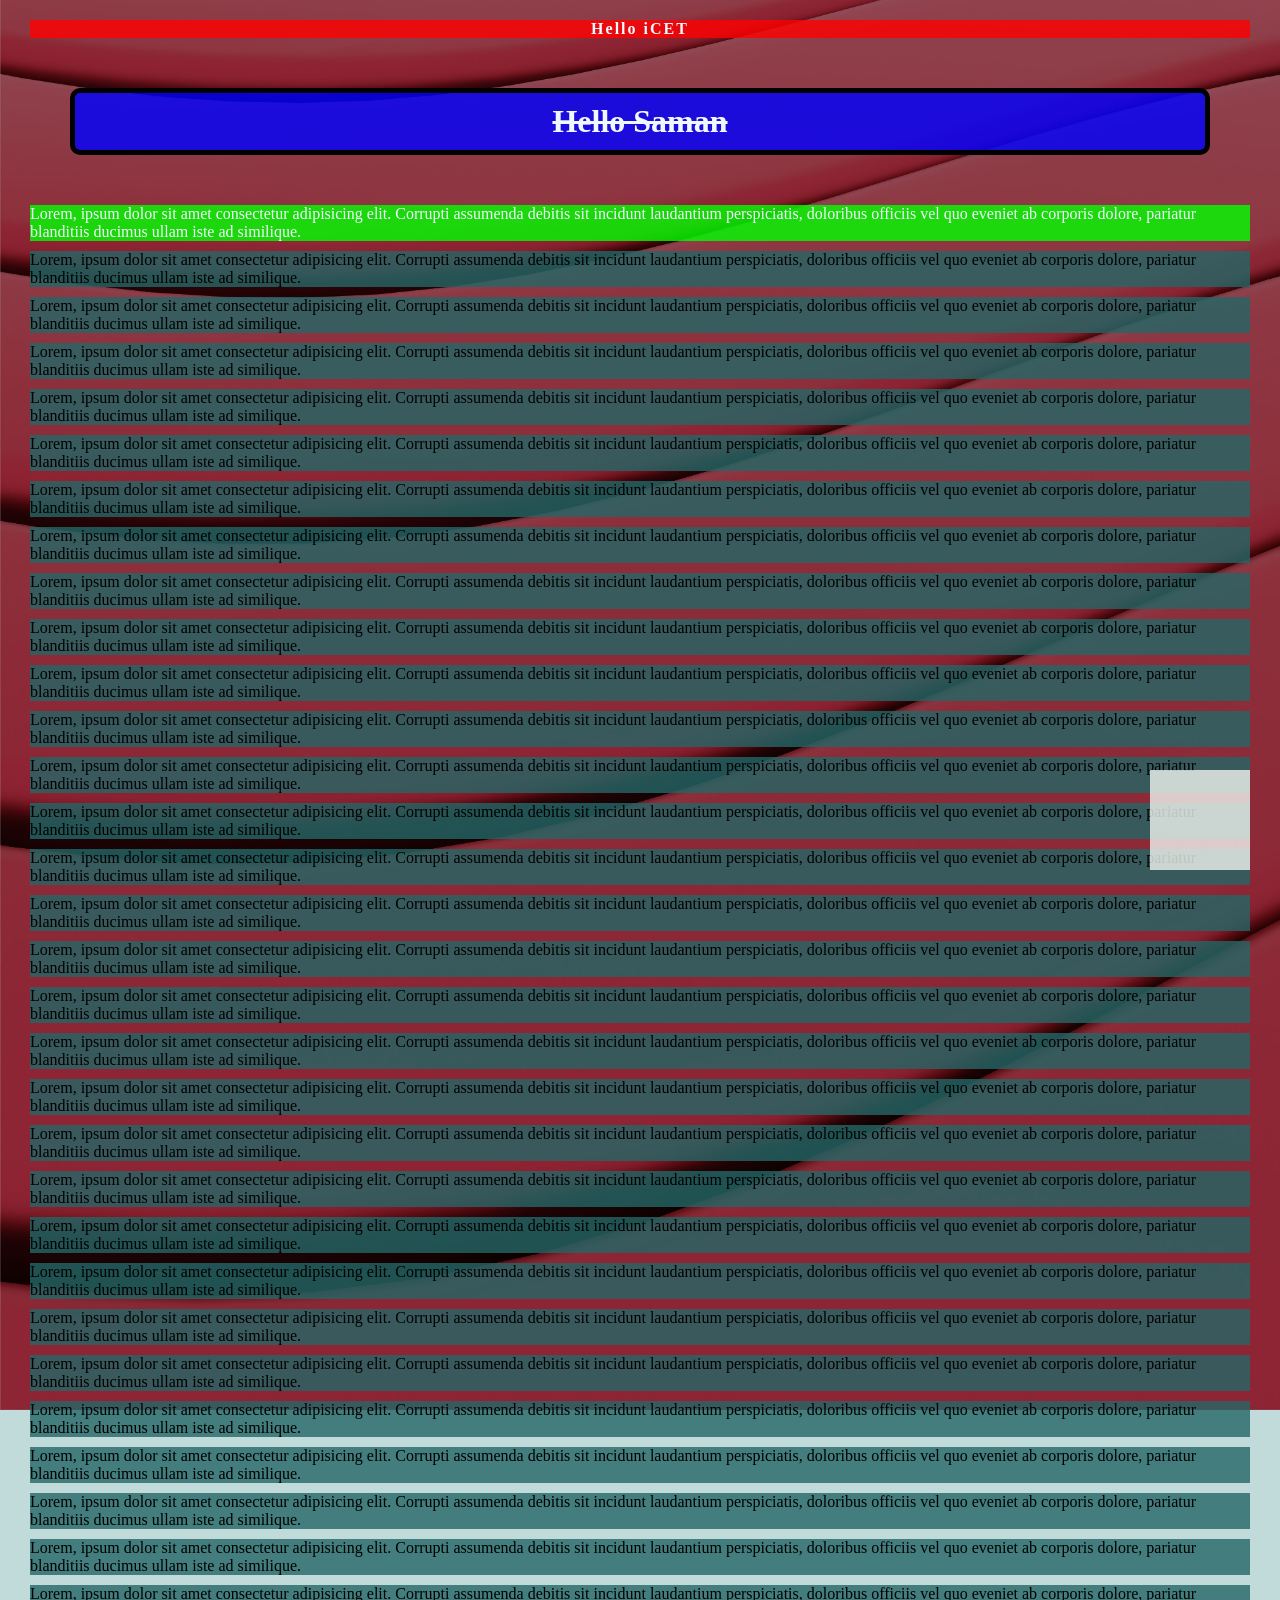
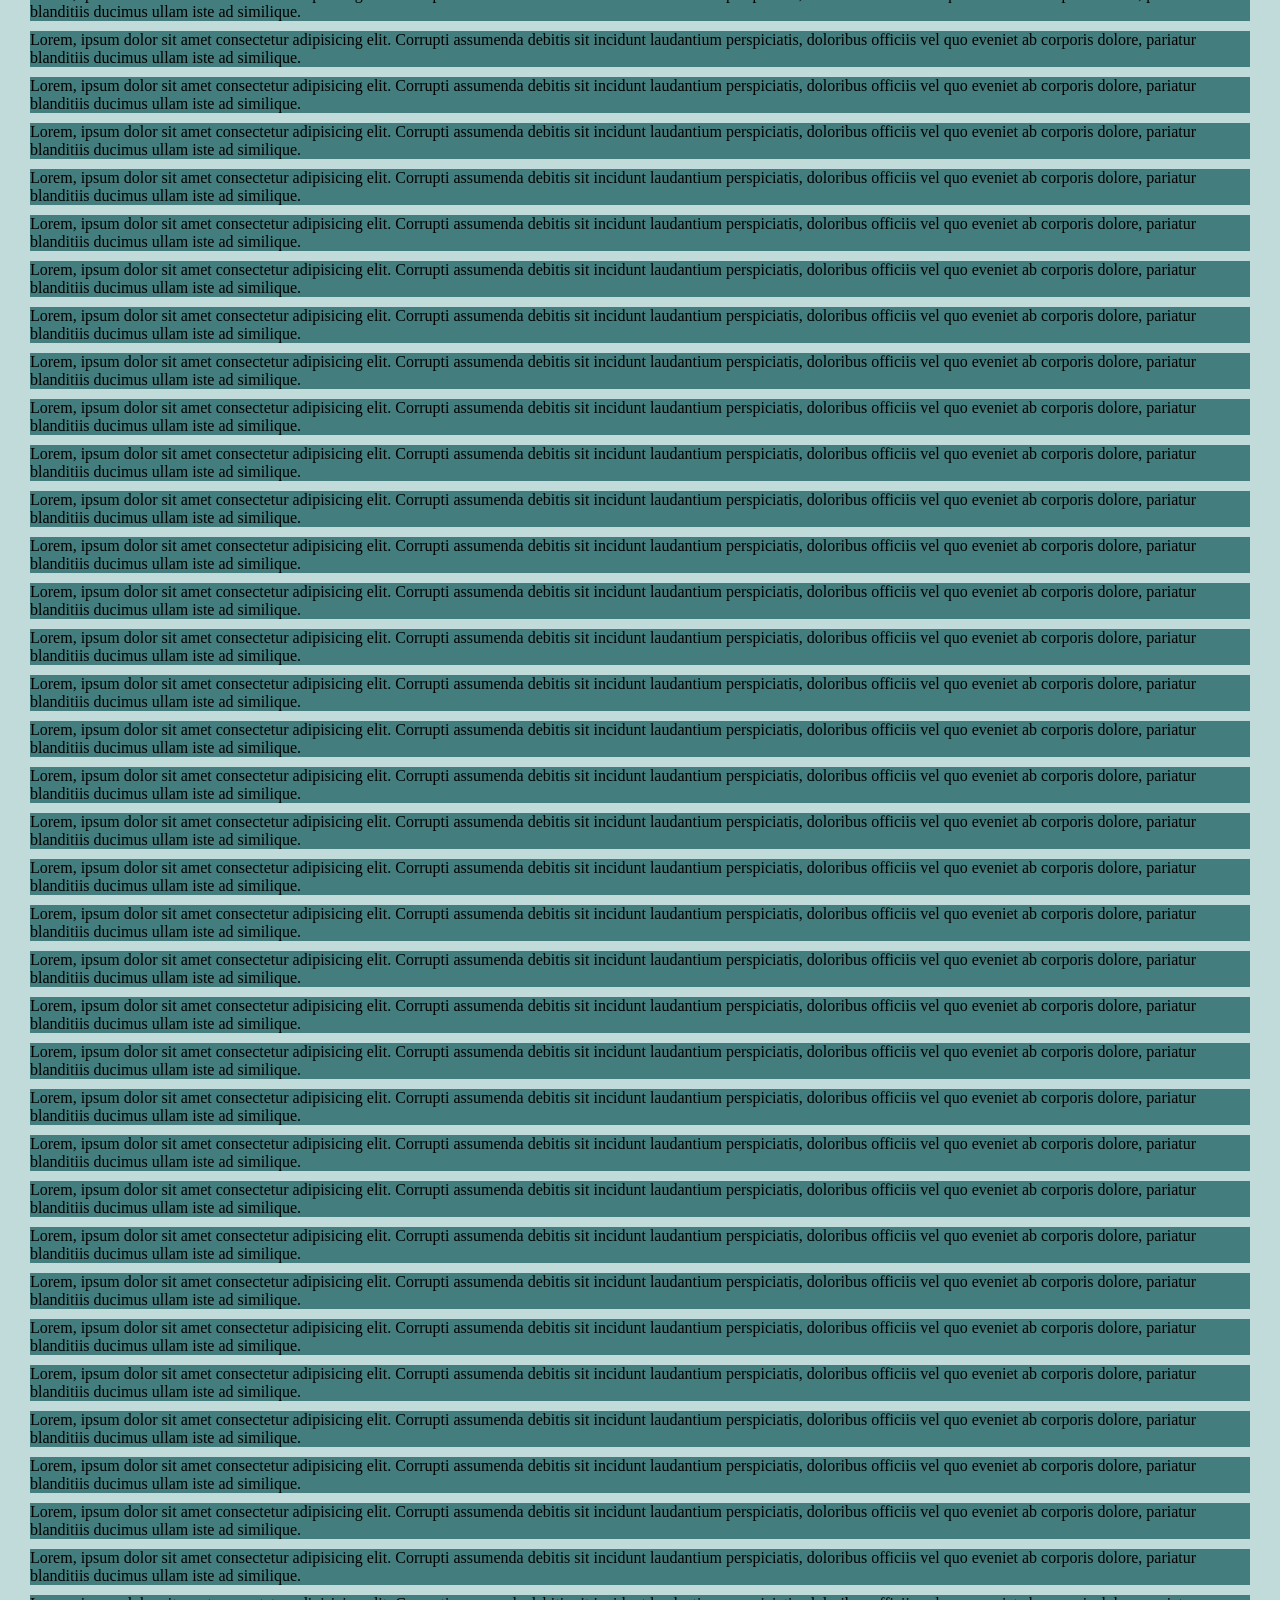
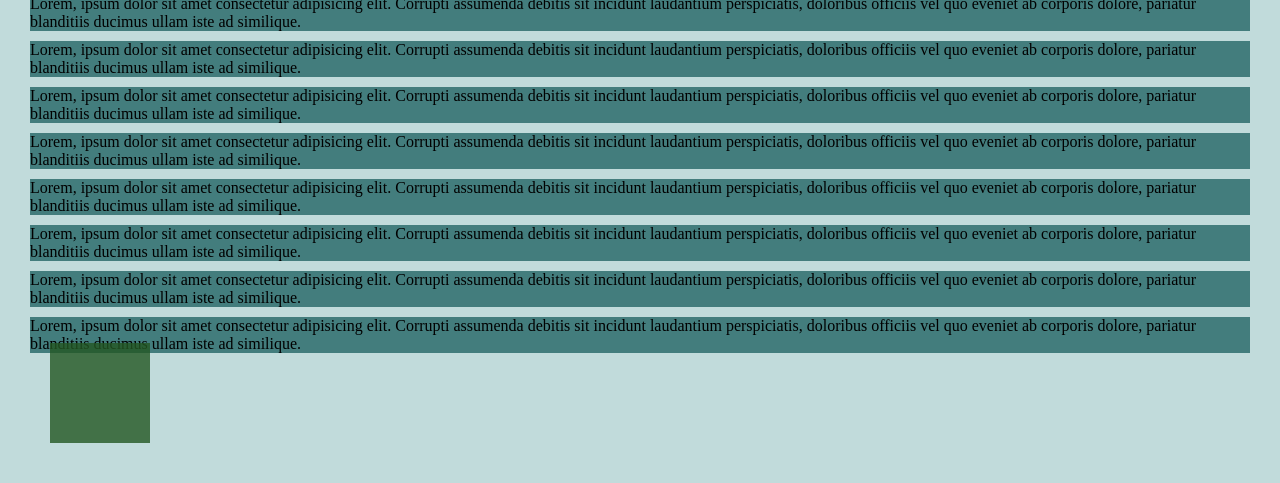
<file: index.html>
<!DOCTYPE html>
<html lang="en">

<head>
    <meta charset="UTF-8">
    <meta name="viewport" content="width=device-width, initial-scale=1.0">
    <title>Document</title>
    <link rel="stylesheet" href="css/style.css">
</head>

<body>

    <h1 class="bg-red-h1">Hello iCET</h1>
    <h1 class="bg-blue-h1">Hello Saman</h1>
    <!-- <h1 class="bg-red-h1">Hello kamal</h1>
    <h1 class="bg-blue-h1">Hello sunil</h1>
    <h1 class="bg-red-h1">Hello lanka</h1> -->

    <p id="bg-paragraph">Lorem, ipsum dolor sit amet consectetur adipisicing elit. Corrupti assumenda debitis sit
        incidunt laudantium perspiciatis, doloribus officiis vel quo eveniet ab corporis dolore, pariatur blanditiis
        ducimus ullam iste ad similique.</p>
    <p>Lorem, ipsum dolor sit amet consectetur adipisicing elit. Corrupti assumenda debitis sit incidunt laudantium
        perspiciatis, doloribus officiis vel quo eveniet ab corporis dolore, pariatur blanditiis ducimus ullam iste ad
        similique.</p><p>Lorem, ipsum dolor sit amet consectetur adipisicing elit. Corrupti assumenda debitis sit incidunt laudantium
        perspiciatis, doloribus officiis vel quo eveniet ab corporis dolore, pariatur blanditiis ducimus ullam iste ad
        similique.</p><p>Lorem, ipsum dolor sit amet consectetur adipisicing elit. Corrupti assumenda debitis sit incidunt laudantium
        perspiciatis, doloribus officiis vel quo eveniet ab corporis dolore, pariatur blanditiis ducimus ullam iste ad
        similique.</p><p>Lorem, ipsum dolor sit amet consectetur adipisicing elit. Corrupti assumenda debitis sit incidunt laudantium
        perspiciatis, doloribus officiis vel quo eveniet ab corporis dolore, pariatur blanditiis ducimus ullam iste ad
        similique.</p><p>Lorem, ipsum dolor sit amet consectetur adipisicing elit. Corrupti assumenda debitis sit incidunt laudantium
        perspiciatis, doloribus officiis vel quo eveniet ab corporis dolore, pariatur blanditiis ducimus ullam iste ad
        similique.</p><p>Lorem, ipsum dolor sit amet consectetur adipisicing elit. Corrupti assumenda debitis sit incidunt laudantium
        perspiciatis, doloribus officiis vel quo eveniet ab corporis dolore, pariatur blanditiis ducimus ullam iste ad
        similique.</p><p>Lorem, ipsum dolor sit amet consectetur adipisicing elit. Corrupti assumenda debitis sit incidunt laudantium
        perspiciatis, doloribus officiis vel quo eveniet ab corporis dolore, pariatur blanditiis ducimus ullam iste ad
        similique.</p><p>Lorem, ipsum dolor sit amet consectetur adipisicing elit. Corrupti assumenda debitis sit incidunt laudantium
        perspiciatis, doloribus officiis vel quo eveniet ab corporis dolore, pariatur blanditiis ducimus ullam iste ad
        similique.</p><p>Lorem, ipsum dolor sit amet consectetur adipisicing elit. Corrupti assumenda debitis sit incidunt laudantium
        perspiciatis, doloribus officiis vel quo eveniet ab corporis dolore, pariatur blanditiis ducimus ullam iste ad
        similique.</p><p>Lorem, ipsum dolor sit amet consectetur adipisicing elit. Corrupti assumenda debitis sit incidunt laudantium
        perspiciatis, doloribus officiis vel quo eveniet ab corporis dolore, pariatur blanditiis ducimus ullam iste ad
        similique.</p><p>Lorem, ipsum dolor sit amet consectetur adipisicing elit. Corrupti assumenda debitis sit incidunt laudantium
        perspiciatis, doloribus officiis vel quo eveniet ab corporis dolore, pariatur blanditiis ducimus ullam iste ad
        similique.</p><p>Lorem, ipsum dolor sit amet consectetur adipisicing elit. Corrupti assumenda debitis sit incidunt laudantium
        perspiciatis, doloribus officiis vel quo eveniet ab corporis dolore, pariatur blanditiis ducimus ullam iste ad
        similique.</p><p>Lorem, ipsum dolor sit amet consectetur adipisicing elit. Corrupti assumenda debitis sit incidunt laudantium
        perspiciatis, doloribus officiis vel quo eveniet ab corporis dolore, pariatur blanditiis ducimus ullam iste ad
        similique.</p><p>Lorem, ipsum dolor sit amet consectetur adipisicing elit. Corrupti assumenda debitis sit incidunt laudantium
        perspiciatis, doloribus officiis vel quo eveniet ab corporis dolore, pariatur blanditiis ducimus ullam iste ad
        similique.</p><p>Lorem, ipsum dolor sit amet consectetur adipisicing elit. Corrupti assumenda debitis sit incidunt laudantium
        perspiciatis, doloribus officiis vel quo eveniet ab corporis dolore, pariatur blanditiis ducimus ullam iste ad
        similique.</p><p>Lorem, ipsum dolor sit amet consectetur adipisicing elit. Corrupti assumenda debitis sit incidunt laudantium
        perspiciatis, doloribus officiis vel quo eveniet ab corporis dolore, pariatur blanditiis ducimus ullam iste ad
        similique.</p><p>Lorem, ipsum dolor sit amet consectetur adipisicing elit. Corrupti assumenda debitis sit incidunt laudantium
        perspiciatis, doloribus officiis vel quo eveniet ab corporis dolore, pariatur blanditiis ducimus ullam iste ad
        similique.</p><p>Lorem, ipsum dolor sit amet consectetur adipisicing elit. Corrupti assumenda debitis sit incidunt laudantium
        perspiciatis, doloribus officiis vel quo eveniet ab corporis dolore, pariatur blanditiis ducimus ullam iste ad
        similique.</p><p>Lorem, ipsum dolor sit amet consectetur adipisicing elit. Corrupti assumenda debitis sit incidunt laudantium
        perspiciatis, doloribus officiis vel quo eveniet ab corporis dolore, pariatur blanditiis ducimus ullam iste ad
        similique.</p><p>Lorem, ipsum dolor sit amet consectetur adipisicing elit. Corrupti assumenda debitis sit incidunt laudantium
        perspiciatis, doloribus officiis vel quo eveniet ab corporis dolore, pariatur blanditiis ducimus ullam iste ad
        similique.</p><p>Lorem, ipsum dolor sit amet consectetur adipisicing elit. Corrupti assumenda debitis sit incidunt laudantium
        perspiciatis, doloribus officiis vel quo eveniet ab corporis dolore, pariatur blanditiis ducimus ullam iste ad
        similique.</p><p>Lorem, ipsum dolor sit amet consectetur adipisicing elit. Corrupti assumenda debitis sit incidunt laudantium
        perspiciatis, doloribus officiis vel quo eveniet ab corporis dolore, pariatur blanditiis ducimus ullam iste ad
        similique.</p><p>Lorem, ipsum dolor sit amet consectetur adipisicing elit. Corrupti assumenda debitis sit incidunt laudantium
        perspiciatis, doloribus officiis vel quo eveniet ab corporis dolore, pariatur blanditiis ducimus ullam iste ad
        similique.</p><p>Lorem, ipsum dolor sit amet consectetur adipisicing elit. Corrupti assumenda debitis sit incidunt laudantium
        perspiciatis, doloribus officiis vel quo eveniet ab corporis dolore, pariatur blanditiis ducimus ullam iste ad
        similique.</p><p>Lorem, ipsum dolor sit amet consectetur adipisicing elit. Corrupti assumenda debitis sit incidunt laudantium
        perspiciatis, doloribus officiis vel quo eveniet ab corporis dolore, pariatur blanditiis ducimus ullam iste ad
        similique.</p><p>Lorem, ipsum dolor sit amet consectetur adipisicing elit. Corrupti assumenda debitis sit incidunt laudantium
        perspiciatis, doloribus officiis vel quo eveniet ab corporis dolore, pariatur blanditiis ducimus ullam iste ad
        similique.</p><p>Lorem, ipsum dolor sit amet consectetur adipisicing elit. Corrupti assumenda debitis sit incidunt laudantium
        perspiciatis, doloribus officiis vel quo eveniet ab corporis dolore, pariatur blanditiis ducimus ullam iste ad
        similique.</p><p>Lorem, ipsum dolor sit amet consectetur adipisicing elit. Corrupti assumenda debitis sit incidunt laudantium
        perspiciatis, doloribus officiis vel quo eveniet ab corporis dolore, pariatur blanditiis ducimus ullam iste ad
        similique.</p><p>Lorem, ipsum dolor sit amet consectetur adipisicing elit. Corrupti assumenda debitis sit incidunt laudantium
        perspiciatis, doloribus officiis vel quo eveniet ab corporis dolore, pariatur blanditiis ducimus ullam iste ad
        similique.</p><p>Lorem, ipsum dolor sit amet consectetur adipisicing elit. Corrupti assumenda debitis sit incidunt laudantium
        perspiciatis, doloribus officiis vel quo eveniet ab corporis dolore, pariatur blanditiis ducimus ullam iste ad
        similique.</p><p>Lorem, ipsum dolor sit amet consectetur adipisicing elit. Corrupti assumenda debitis sit incidunt laudantium
        perspiciatis, doloribus officiis vel quo eveniet ab corporis dolore, pariatur blanditiis ducimus ullam iste ad
        similique.</p><p>Lorem, ipsum dolor sit amet consectetur adipisicing elit. Corrupti assumenda debitis sit incidunt laudantium
        perspiciatis, doloribus officiis vel quo eveniet ab corporis dolore, pariatur blanditiis ducimus ullam iste ad
        similique.</p><p>Lorem, ipsum dolor sit amet consectetur adipisicing elit. Corrupti assumenda debitis sit incidunt laudantium
        perspiciatis, doloribus officiis vel quo eveniet ab corporis dolore, pariatur blanditiis ducimus ullam iste ad
        similique.</p><p>Lorem, ipsum dolor sit amet consectetur adipisicing elit. Corrupti assumenda debitis sit incidunt laudantium
        perspiciatis, doloribus officiis vel quo eveniet ab corporis dolore, pariatur blanditiis ducimus ullam iste ad
        similique.</p><p>Lorem, ipsum dolor sit amet consectetur adipisicing elit. Corrupti assumenda debitis sit incidunt laudantium
        perspiciatis, doloribus officiis vel quo eveniet ab corporis dolore, pariatur blanditiis ducimus ullam iste ad
        similique.</p><p>Lorem, ipsum dolor sit amet consectetur adipisicing elit. Corrupti assumenda debitis sit incidunt laudantium
        perspiciatis, doloribus officiis vel quo eveniet ab corporis dolore, pariatur blanditiis ducimus ullam iste ad
        similique.</p><p>Lorem, ipsum dolor sit amet consectetur adipisicing elit. Corrupti assumenda debitis sit incidunt laudantium
        perspiciatis, doloribus officiis vel quo eveniet ab corporis dolore, pariatur blanditiis ducimus ullam iste ad
        similique.</p><p>Lorem, ipsum dolor sit amet consectetur adipisicing elit. Corrupti assumenda debitis sit incidunt laudantium
        perspiciatis, doloribus officiis vel quo eveniet ab corporis dolore, pariatur blanditiis ducimus ullam iste ad
        similique.</p><p>Lorem, ipsum dolor sit amet consectetur adipisicing elit. Corrupti assumenda debitis sit incidunt laudantium
        perspiciatis, doloribus officiis vel quo eveniet ab corporis dolore, pariatur blanditiis ducimus ullam iste ad
        similique.</p><p>Lorem, ipsum dolor sit amet consectetur adipisicing elit. Corrupti assumenda debitis sit incidunt laudantium
        perspiciatis, doloribus officiis vel quo eveniet ab corporis dolore, pariatur blanditiis ducimus ullam iste ad
        similique.</p><p>Lorem, ipsum dolor sit amet consectetur adipisicing elit. Corrupti assumenda debitis sit incidunt laudantium
        perspiciatis, doloribus officiis vel quo eveniet ab corporis dolore, pariatur blanditiis ducimus ullam iste ad
        similique.</p><p>Lorem, ipsum dolor sit amet consectetur adipisicing elit. Corrupti assumenda debitis sit incidunt laudantium
        perspiciatis, doloribus officiis vel quo eveniet ab corporis dolore, pariatur blanditiis ducimus ullam iste ad
        similique.</p><p>Lorem, ipsum dolor sit amet consectetur adipisicing elit. Corrupti assumenda debitis sit incidunt laudantium
        perspiciatis, doloribus officiis vel quo eveniet ab corporis dolore, pariatur blanditiis ducimus ullam iste ad
        similique.</p><p>Lorem, ipsum dolor sit amet consectetur adipisicing elit. Corrupti assumenda debitis sit incidunt laudantium
        perspiciatis, doloribus officiis vel quo eveniet ab corporis dolore, pariatur blanditiis ducimus ullam iste ad
        similique.</p><p>Lorem, ipsum dolor sit amet consectetur adipisicing elit. Corrupti assumenda debitis sit incidunt laudantium
        perspiciatis, doloribus officiis vel quo eveniet ab corporis dolore, pariatur blanditiis ducimus ullam iste ad
        similique.</p><p>Lorem, ipsum dolor sit amet consectetur adipisicing elit. Corrupti assumenda debitis sit incidunt laudantium
        perspiciatis, doloribus officiis vel quo eveniet ab corporis dolore, pariatur blanditiis ducimus ullam iste ad
        similique.</p><p>Lorem, ipsum dolor sit amet consectetur adipisicing elit. Corrupti assumenda debitis sit incidunt laudantium
        perspiciatis, doloribus officiis vel quo eveniet ab corporis dolore, pariatur blanditiis ducimus ullam iste ad
        similique.</p><p>Lorem, ipsum dolor sit amet consectetur adipisicing elit. Corrupti assumenda debitis sit incidunt laudantium
        perspiciatis, doloribus officiis vel quo eveniet ab corporis dolore, pariatur blanditiis ducimus ullam iste ad
        similique.</p><p>Lorem, ipsum dolor sit amet consectetur adipisicing elit. Corrupti assumenda debitis sit incidunt laudantium
        perspiciatis, doloribus officiis vel quo eveniet ab corporis dolore, pariatur blanditiis ducimus ullam iste ad
        similique.</p><p>Lorem, ipsum dolor sit amet consectetur adipisicing elit. Corrupti assumenda debitis sit incidunt laudantium
        perspiciatis, doloribus officiis vel quo eveniet ab corporis dolore, pariatur blanditiis ducimus ullam iste ad
        similique.</p><p>Lorem, ipsum dolor sit amet consectetur adipisicing elit. Corrupti assumenda debitis sit incidunt laudantium
        perspiciatis, doloribus officiis vel quo eveniet ab corporis dolore, pariatur blanditiis ducimus ullam iste ad
        similique.</p><p>Lorem, ipsum dolor sit amet consectetur adipisicing elit. Corrupti assumenda debitis sit incidunt laudantium
        perspiciatis, doloribus officiis vel quo eveniet ab corporis dolore, pariatur blanditiis ducimus ullam iste ad
        similique.</p><p>Lorem, ipsum dolor sit amet consectetur adipisicing elit. Corrupti assumenda debitis sit incidunt laudantium
        perspiciatis, doloribus officiis vel quo eveniet ab corporis dolore, pariatur blanditiis ducimus ullam iste ad
        similique.</p><p>Lorem, ipsum dolor sit amet consectetur adipisicing elit. Corrupti assumenda debitis sit incidunt laudantium
        perspiciatis, doloribus officiis vel quo eveniet ab corporis dolore, pariatur blanditiis ducimus ullam iste ad
        similique.</p><p>Lorem, ipsum dolor sit amet consectetur adipisicing elit. Corrupti assumenda debitis sit incidunt laudantium
        perspiciatis, doloribus officiis vel quo eveniet ab corporis dolore, pariatur blanditiis ducimus ullam iste ad
        similique.</p><p>Lorem, ipsum dolor sit amet consectetur adipisicing elit. Corrupti assumenda debitis sit incidunt laudantium
        perspiciatis, doloribus officiis vel quo eveniet ab corporis dolore, pariatur blanditiis ducimus ullam iste ad
        similique.</p><p>Lorem, ipsum dolor sit amet consectetur adipisicing elit. Corrupti assumenda debitis sit incidunt laudantium
        perspiciatis, doloribus officiis vel quo eveniet ab corporis dolore, pariatur blanditiis ducimus ullam iste ad
        similique.</p><p>Lorem, ipsum dolor sit amet consectetur adipisicing elit. Corrupti assumenda debitis sit incidunt laudantium
        perspiciatis, doloribus officiis vel quo eveniet ab corporis dolore, pariatur blanditiis ducimus ullam iste ad
        similique.</p><p>Lorem, ipsum dolor sit amet consectetur adipisicing elit. Corrupti assumenda debitis sit incidunt laudantium
        perspiciatis, doloribus officiis vel quo eveniet ab corporis dolore, pariatur blanditiis ducimus ullam iste ad
        similique.</p><p>Lorem, ipsum dolor sit amet consectetur adipisicing elit. Corrupti assumenda debitis sit incidunt laudantium
        perspiciatis, doloribus officiis vel quo eveniet ab corporis dolore, pariatur blanditiis ducimus ullam iste ad
        similique.</p><p>Lorem, ipsum dolor sit amet consectetur adipisicing elit. Corrupti assumenda debitis sit incidunt laudantium
        perspiciatis, doloribus officiis vel quo eveniet ab corporis dolore, pariatur blanditiis ducimus ullam iste ad
        similique.</p><p>Lorem, ipsum dolor sit amet consectetur adipisicing elit. Corrupti assumenda debitis sit incidunt laudantium
        perspiciatis, doloribus officiis vel quo eveniet ab corporis dolore, pariatur blanditiis ducimus ullam iste ad
        similique.</p><p>Lorem, ipsum dolor sit amet consectetur adipisicing elit. Corrupti assumenda debitis sit incidunt laudantium
        perspiciatis, doloribus officiis vel quo eveniet ab corporis dolore, pariatur blanditiis ducimus ullam iste ad
        similique.</p><p>Lorem, ipsum dolor sit amet consectetur adipisicing elit. Corrupti assumenda debitis sit incidunt laudantium
        perspiciatis, doloribus officiis vel quo eveniet ab corporis dolore, pariatur blanditiis ducimus ullam iste ad
        similique.</p><p>Lorem, ipsum dolor sit amet consectetur adipisicing elit. Corrupti assumenda debitis sit incidunt laudantium
        perspiciatis, doloribus officiis vel quo eveniet ab corporis dolore, pariatur blanditiis ducimus ullam iste ad
        similique.</p><p>Lorem, ipsum dolor sit amet consectetur adipisicing elit. Corrupti assumenda debitis sit incidunt laudantium
        perspiciatis, doloribus officiis vel quo eveniet ab corporis dolore, pariatur blanditiis ducimus ullam iste ad
        similique.</p><p>Lorem, ipsum dolor sit amet consectetur adipisicing elit. Corrupti assumenda debitis sit incidunt laudantium
        perspiciatis, doloribus officiis vel quo eveniet ab corporis dolore, pariatur blanditiis ducimus ullam iste ad
        similique.</p><p>Lorem, ipsum dolor sit amet consectetur adipisicing elit. Corrupti assumenda debitis sit incidunt laudantium
        perspiciatis, doloribus officiis vel quo eveniet ab corporis dolore, pariatur blanditiis ducimus ullam iste ad
        similique.</p><p>Lorem, ipsum dolor sit amet consectetur adipisicing elit. Corrupti assumenda debitis sit incidunt laudantium
        perspiciatis, doloribus officiis vel quo eveniet ab corporis dolore, pariatur blanditiis ducimus ullam iste ad
        similique.</p><p>Lorem, ipsum dolor sit amet consectetur adipisicing elit. Corrupti assumenda debitis sit incidunt laudantium
        perspiciatis, doloribus officiis vel quo eveniet ab corporis dolore, pariatur blanditiis ducimus ullam iste ad
        similique.</p><p>Lorem, ipsum dolor sit amet consectetur adipisicing elit. Corrupti assumenda debitis sit incidunt laudantium
        perspiciatis, doloribus officiis vel quo eveniet ab corporis dolore, pariatur blanditiis ducimus ullam iste ad
        similique.</p><p>Lorem, ipsum dolor sit amet consectetur adipisicing elit. Corrupti assumenda debitis sit incidunt laudantium
        perspiciatis, doloribus officiis vel quo eveniet ab corporis dolore, pariatur blanditiis ducimus ullam iste ad
        similique.</p>


    <div id="box1">

    </div>

    <div id="box2">

    </div>


</body>

</html>
</file>
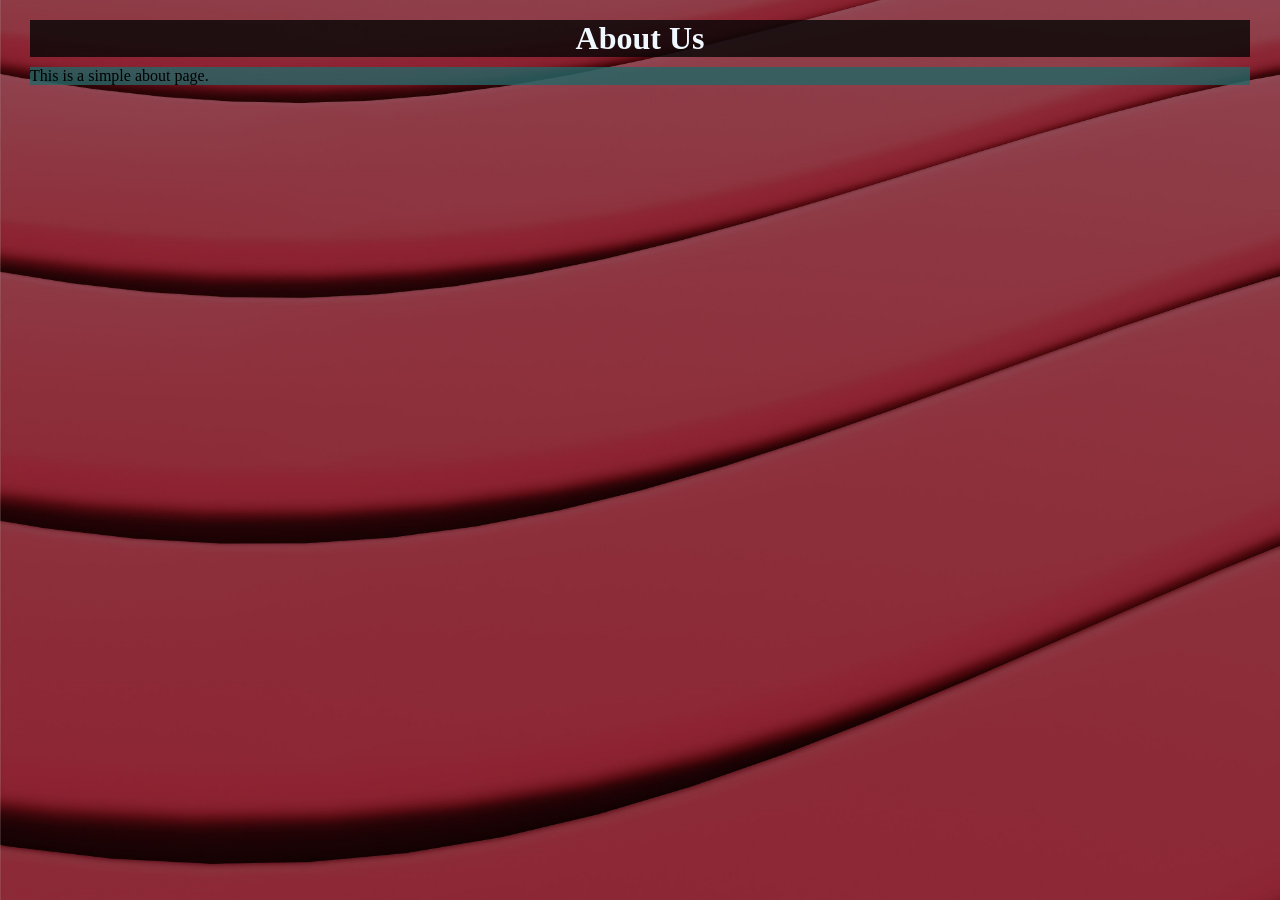
<file: about.html>
<!DOCTYPE html>
<html lang="en">
<head>
    <meta charset="UTF-8">
    <meta name="viewport" content="width=device-width, initial-scale=1.0">
    <title>About Us</title>
    <link rel="stylesheet" href="css/style.css">
</head>
<body>
    <h1>About Us</h1>
    <p>This is a simple about page.</p>
</body>
</html>
</file>
<file: css/style.css>
h1 {
            background-color: rgba(5, 6, 6, 0.805);
            color: aliceblue;
            text-align: center;
        }


p{
    background-color: rgba(37, 102, 102, 0.805);
}


body {
    background-color: rgba(178, 211, 211, 0.805);
} 


selecter{
    property: value;
}


.bg-red-h1{
    background-color: rgba(255, 0, 0, 0.805);
    color: aliceblue;
    font-family:Cambria, Cochin, Georgia, Times, 'Times New Roman', serif;
    font-size:medium;
    text-align: center;
    letter-spacing: 2px;
}

.bg-blue-h1{
    background-color: rgba(0, 0, 255, 0.805);
    color: aliceblue;
    letter-spacing:0svid;
    text-decoration:line-through;
    text-align: center;
    padding: 10px;
    border: 5px solid black;
    border-radius: 10px;
    margin: 50px;


}

#bg-paragraph{
    background-color: rgba(0, 255, 0, 0.805);
    color: aliceblue;
}

*{
    margin: 10px;
    padding: 0;
}
 

body{
    background-image: url('../img/background-img.jpg');
    background-size: cover;
    background-repeat: no-repeat;
    background-attachment: fixed;
    background-position: center;   
}

#box1 { 
    width: 100px;
    height: 100px;
    background-color: rgba(239, 244, 239, 0.805);
    position:fixed;
    bottom: 20px;
    right: 20px;

}

#box2 { 
    width: 100px;
    height: 100px;
    background-color: rgba(36, 87, 36, 0.805);
    position: relative;
    bottom: 20px;
    left: 20px;
}
</file>
